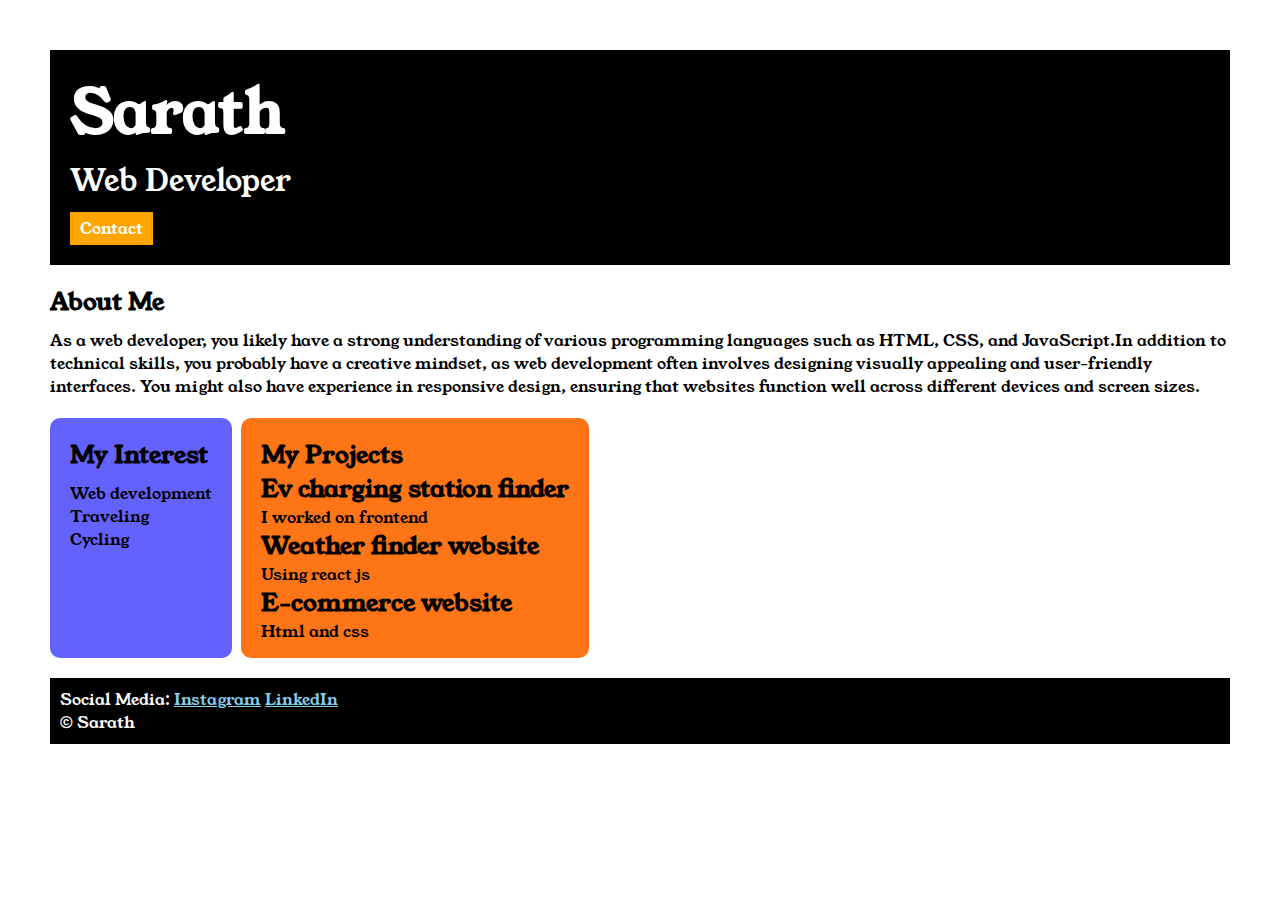
<file: index.html>
<!DOCTYPE html>
<html lang="en">
<head>
    <meta charset="UTF-8">
    <meta name="viewport" content="width=device-width, initial-scale=1.0">
    <title>Portfolio</title>
    <link rel="stylesheet" href="style.css">
    <link rel="preconnect" href="https://fonts.googleapis.com">
<link rel="preconnect" href="https://fonts.gstatic.com" crossorigin>
<link href="https://fonts.googleapis.com/css2?family=Young+Serif&display=swap" rel="stylesheet">
</head>
<body>
    <div class="container">
    <div class="section-one"> 
        <h1 class="section-one__name">Sarath</h1>
        <p class="section-one__role">Web Developer</p>
        <a href="contact.html" class="section-one__contact">Contact</a></div>
    
        <div class="section-two">
        <h2 class="section-two__title">About Me</h2>
        <p class="section-two__desc">As a web developer, you likely have a strong understanding of various programming languages such as HTML, CSS, and JavaScript.In addition to technical skills, you probably have a creative mindset, as web development often involves designing visually appealing and user-friendly interfaces. You might also have experience in responsive design, ensuring that websites function well across different devices and screen sizes.</p>
        </div>

        <div class="section-three">
            <h2 class="section-three__title">My Interest</h2>
            <ul class="section-three__desc">
             <li>Web development</li>
             <li>Traveling</li>
             <li>Cycling</li>
            </ul>
        </div>
    
    <div class="section-four">
        <h2>My Projects</h2>
        <ul style=list-style-type:none;>
         <li><h2>Ev charging station finder</h2></li>
            <p>I worked on frontend </p>
        <li><h2>Weather finder website</h2></li>
            <p>Using react js </p>
        <li><h2>E-commerce website</h2></li>
            <p>Html and css</p>
        </ul>
    </div>

  <div class="section-five">
    <p class="section-five__title">Social Media: 
        <a href="www.instgram.com">Instagram</a>
         <a href="https://www.linkedin.com/in/sarath-m-a85267257">LinkedIn</a></p>
   <p class="section-five__rights">&copy; Sarath</p>
  </div>
   
</div>
</body>
</html>
</file>
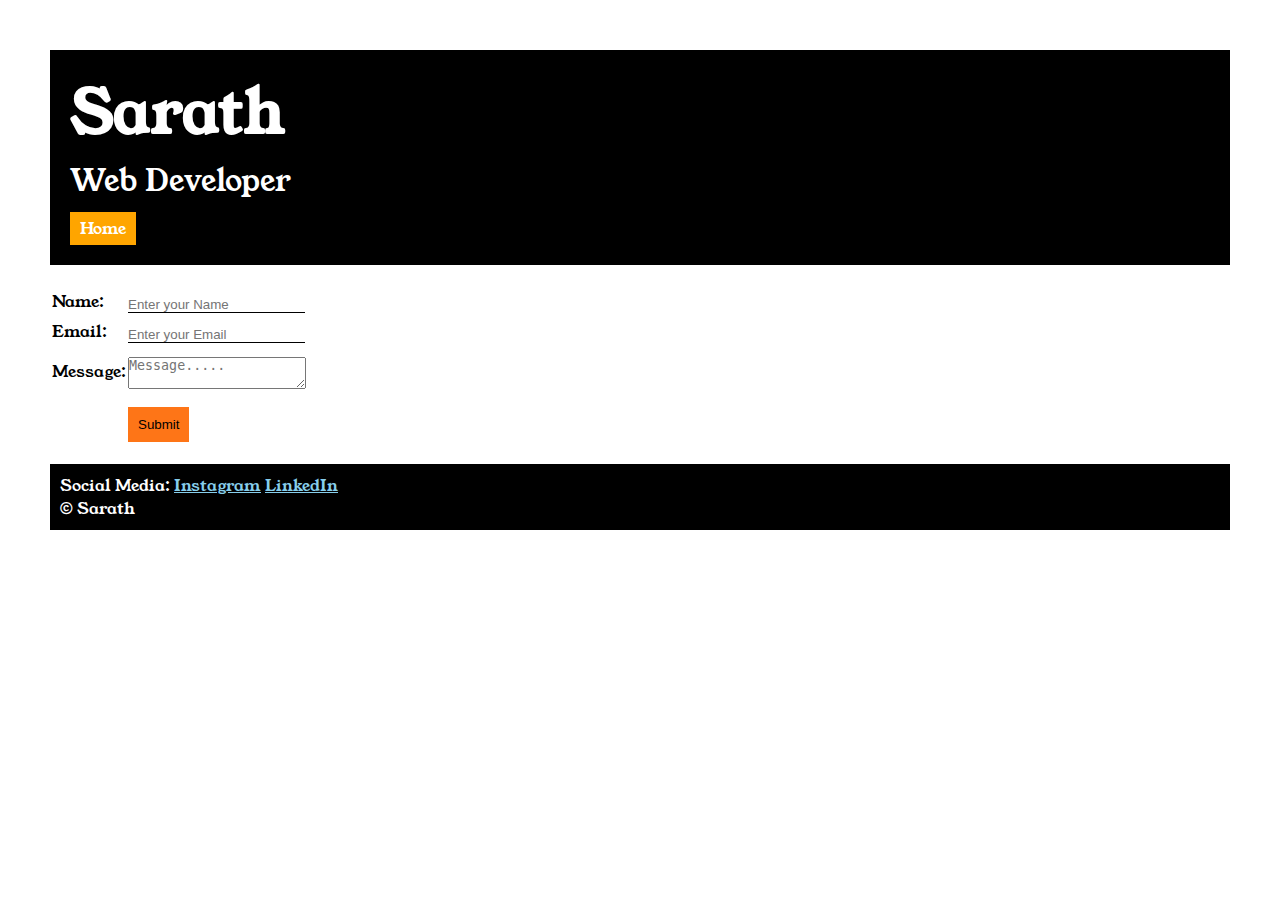
<file: contact.html>
<!DOCTYPE html>
<html lang="en">
<head>
    <meta charset="UTF-8">
    <meta name="viewport" content="width=device-width, initial-scale=1.0">
    <title>Contact</title>
    <link rel="stylesheet" href="style.css">
    <link rel="preconnect" href="https://fonts.googleapis.com">
<link rel="preconnect" href="https://fonts.gstatic.com" crossorigin>
<link href="https://fonts.googleapis.com/css2?family=Young+Serif&display=swap" rel="stylesheet">
</head>
<body>

    <div class="container">
    <div class="section-one"> 
        <h1 class="section-one__name">Sarath</h1>
        <p class="section-one__role">Web Developer</p>
        <a href="index.html" class="section-one__contact">Home</a></div>
    
    <div class="form">
    <form action="">
        <table>
            <tr>
                <td>Name:</td> <td><input type="text" placeholder="Enter your Name" class="form__input"></td>
            </tr>
            <tr>
                <td>Email:</td>
                <td><input type="text" placeholder="Enter your Email"class="form__input2"></td>
            </tr>
            <tr>
                <td>Message:</td>
                <td><textarea placeholder="Message....." class="form__textarea"></textarea></td>
            </tr>
            <tr>
                <td></td>
                <td><input type="submit" class="form__submit"></td>
            </tr>
        </table>
    </form>
</div>
    <div class="section-five">
        <p class="section-five__title">Social Media: 
            <a href="www.instgram.com">Instagram</a>
             <a href="https://www.linkedin.com/in/sarath-m-a85267257">LinkedIn</a></p>
       <p class="section-five__rights">&copy; Sarath</p>
      </div>
       
</div>
</body>
</html>
</file>
<file: style.css>
*{
    padding: 0;
    margin: 0;
}
body{
    font-family: "Young Serif", serif;
}

.container{
    padding: 50px;
}

.section-one{
    background-color: black;
    color: white;
    padding: 20px;
}
.section-one__contact{
    background-color: orange;
    color: white;
    text-decoration: none;
    padding-left: 10px;
    padding-right: 10px;
    padding-top:  5px;
    padding-bottom: 5px;
    display: inline-block;
    margin-top: 10px;
}
.section-one__name{
    font-size: 60px;
}

.section-one__role{
    font-size: 30px;
    margin-top: 5px;

}

.section-two,.section-three,.section-four,.section-five{
    margin-top: 20px;
}

.section-two__desc,.section-three__desc,.section-four_desc,.section-five__desc{
    margin-top: 10px;
}

.section-five{
    background-color: black;
    color: white;
    padding-left: 10px;
    padding-top: 10px;
    padding-bottom: 10px;
}

.section-five__title a{
    color: skyblue;
}
.section-three__desc{
    list-style: none;
}
.section-three{
    background-color: #6462fd;
    color: black;
    padding: 20px;
    height: 200px;
    border-radius: 10px;
    display: inline-block;
}
.section-four{
    background-color: #FE7517;
    color: black;
    padding: 20px;
    height: 200px;
    border-radius: 10px;
    display: inline-block;
    vertical-align: top;
    margin-left: 5px;
}

.form{
    margin-top: 20px;
}
.form__input,.form__input2,.form__textarea,.form__submit{
 margin-top: 10px;
}

.form__input,.form__input2{
    border: none;
    border-bottom: solid black 1px;
}

.form__submit{
    background-color: #FE7517;
    color: black;
    padding-top: 10px;
    padding-bottom: 10px;
    padding-left: 10px;
    padding-right: 10px;
    border: none;
}
</file>
